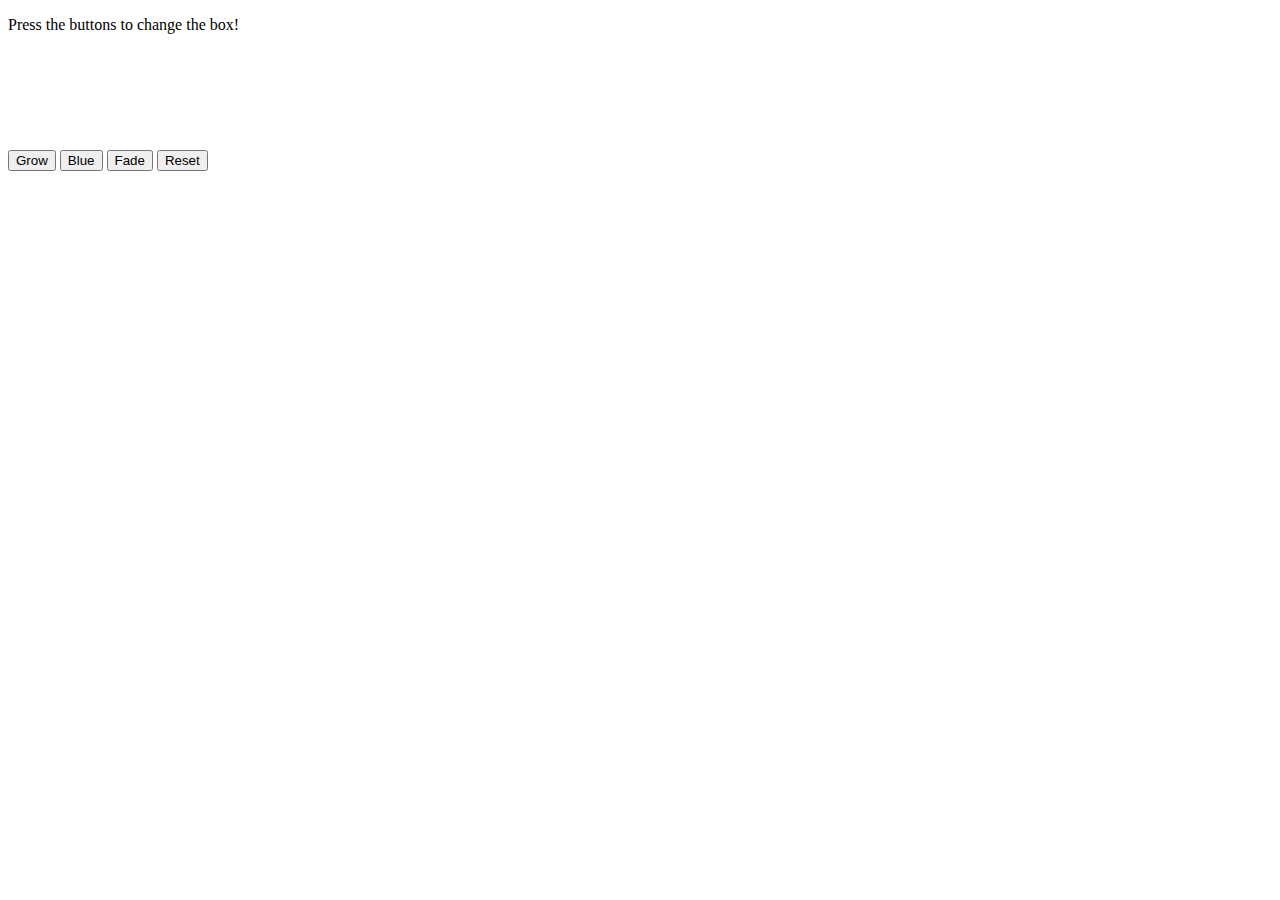
<file: index.html>
<!DOCTYPE html>
<html>
<head>
    <title>Jiggle Into JavaScript</title>
    <!-- <script type="text/javascript" src="https://cdnjs.cloudflare.com/ajax/libs/jquery/3.1.0/jquery.min.js"></script> -->
    <link rel="stylesheet" href="style.css" />
</head>
<body>

    <p>Press the buttons to change the box!</p>

    <div id="box"></div>

    <button id="button1">Grow</button>
    <button id="button2">Blue</button>
    <button id="button3">Fade</button>
    <button id="button4">Reset</button>

    <script type="text/javascript">
    
        document.getElementById("button1").addEventListener("click", function(){document.getElementById("box").style.height = "250px";});
        
        document.getElementById("button2").addEventListener("click", function(){document.getElementById("box").style.backgroundColor = "blue";});

        document.getElementById("button3").addEventListener("click", function(){document.getElementById("box").style.opacity = "0.1";});
         
        document.getElementById("button4").addEventListener("click", function(){
            document.getElementById("box").style.height = "150px";
            document.getElementById("box").style.opacity = "1";
            document.getElementById("box").style.backgroundColor = "orange";
        });
    </script>

</body>
</html>
</file>
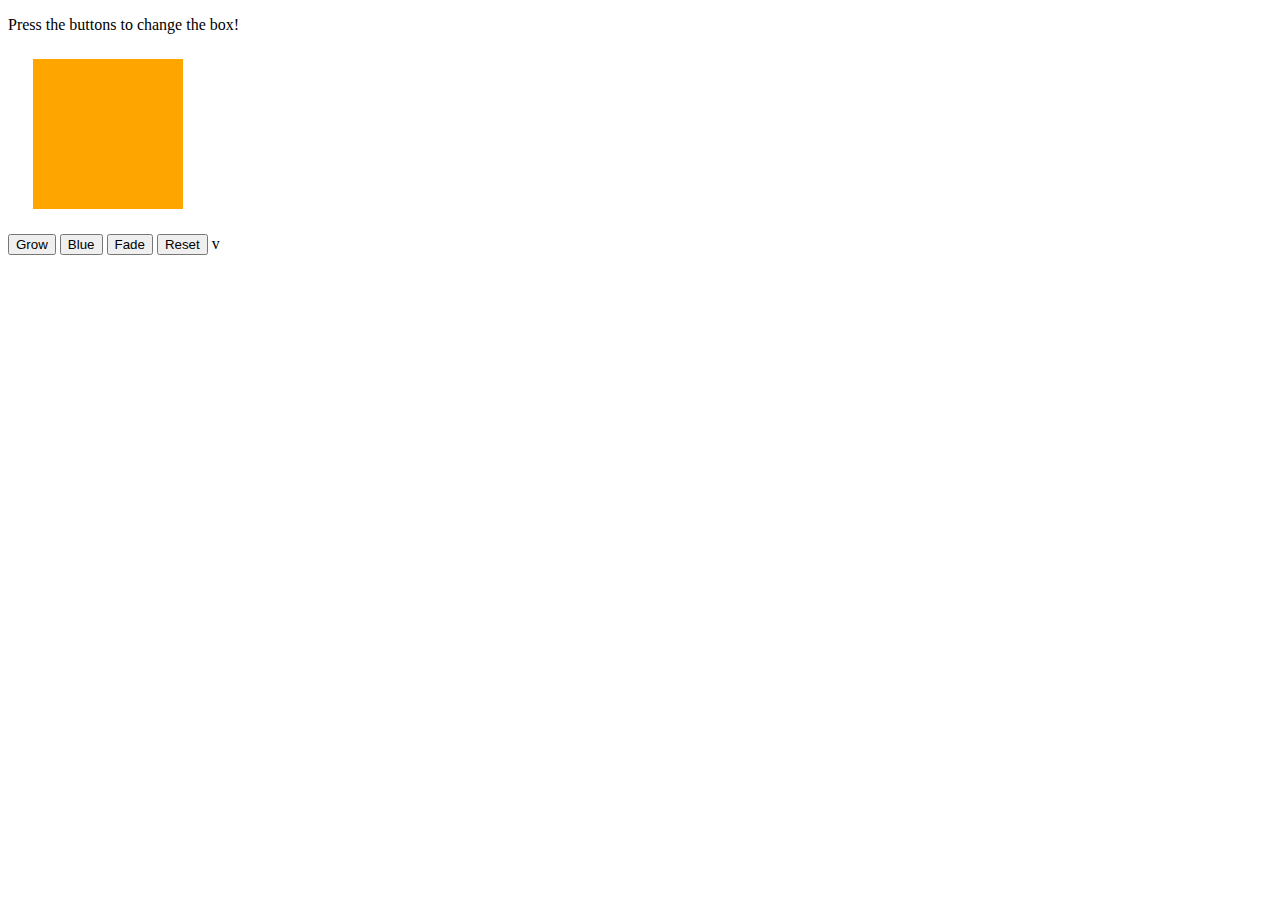
<file: index2.html>
<!DOCTYPE html>
<html>
<head>
    <title>Jiggle Into JavaScript</title>
    <!-- <script type="text/javascript" src="https://cdnjs.cloudflare.com/ajax/libs/jquery/3.1.0/jquery.min.js"></script> -->
</head>
<body>

    <p>Press the buttons to change the box!</p>

    <div id="box" style="height:150px; width:150px; background-color:orange; margin:25px"></div>

    <button id="button1">Grow</button>
    <button id="button2">Blue</button>
    <button id="button3">Fade</button>
    <button id="button4">Reset</button>

    <script type="text/javascript">
    
        document.getElementById("button1").addEventListener("click", function(){document.getElementById("box").style.height = "250px";});
        
        document.getElementById("button2").addEventListener("click", function(){document.getElementById("box").style.color = "blue";});

        document.getElementById("button3").addEventListener("click", function(){document.getElementById("box").style.opacity = "1";});
         
        document.getElementById("button4").addEventListener("click", function(){document.getElementById("box").style.height = "150px";});
    </script>

</body>
</html>
v
</file>
<file: style.css>
.jumbotron {
	background-color: #428bca
}

.jumbotron h1 {
	color:white;
}

p, h1, h4 {
	font-family: 'Roboto Slab', serif;
}

#funText {
	color: black;
	font-size: 24px;
	font-family: 'Roboto Slab', serif;
}

#box {
	height: 100px;
	width: 100px;
	margin:auto;
}
</file>
